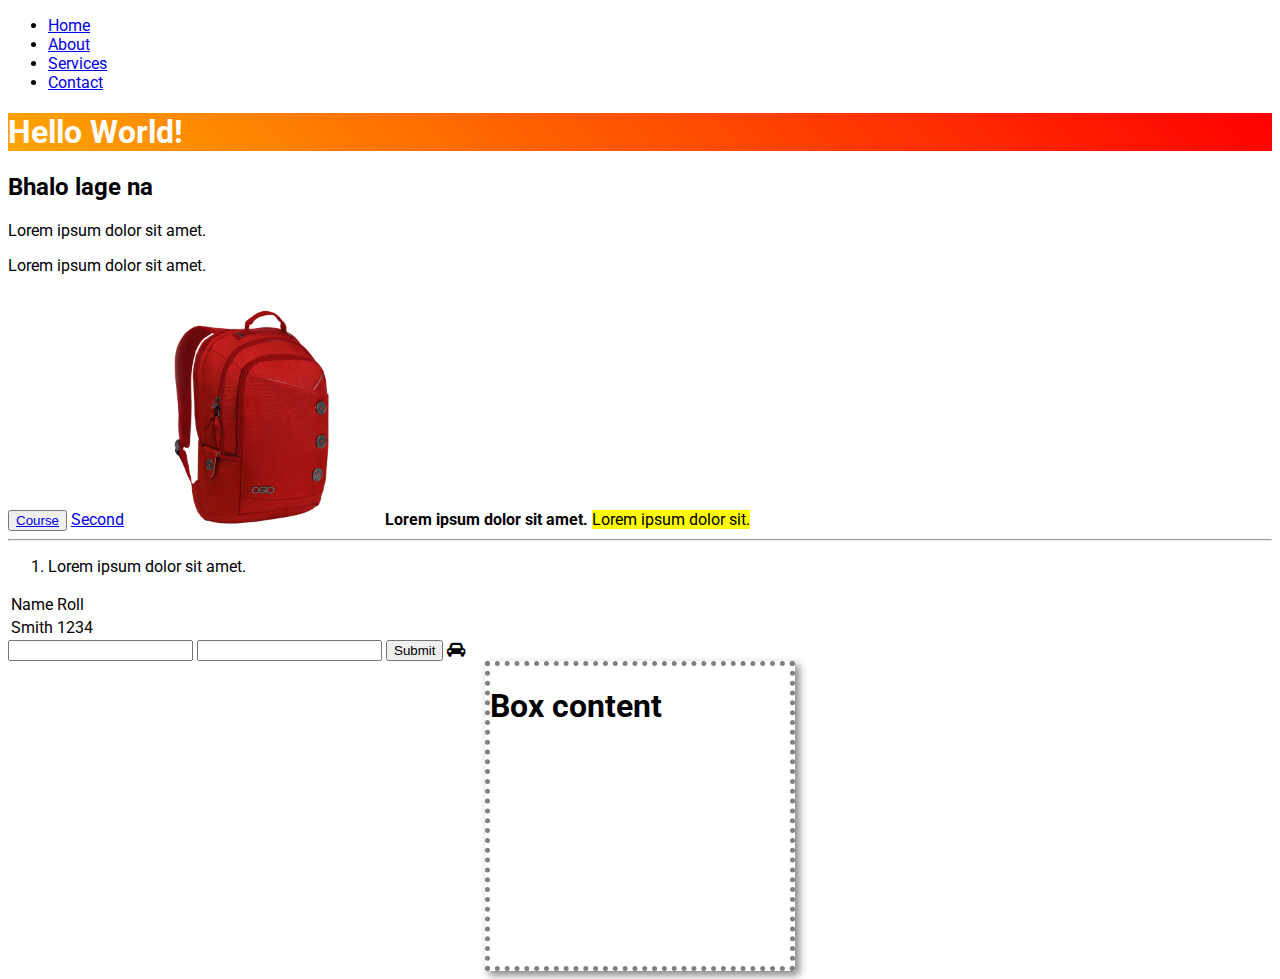
<file: index.html>
<!DOCTYPE html>
<html lang="en">

<head>
    <meta charset="UTF-8">
    <meta name="viewport" content="width=device-width, initial-scale=1.0">
    <title>Class-1</title>
    <link rel="stylesheet" href="style.css">
    <!-- Google fonts -->
    <link rel="preconnect" href="https://fonts.googleapis.com">
    <link rel="preconnect" href="https://fonts.gstatic.com" crossorigin>
    <link href="https://fonts.googleapis.com/css2?family=Roboto:ital,wght@0,100;0,300;0,400;0,500;0,700;0,900;1,100;1,300;1,400;1,500;1,700;1,900&display=swap" rel="stylesheet">
    <link rel="stylesheet" href="https://cdnjs.cloudflare.com/ajax/libs/font-awesome/4.7.0/css/font-awesome.min.css">
</head>

<body>
    <nav>
        <ul>
            <li><a href="#">Home</a></li>
            <li><a href="#">About</a></li>
            <li><a href="#">Services</a></li>
            <li><a href="#">Contact</a></li>
        </ul>
    </nav>
    <section>
        <div class="hero">
            <h1 class="hello">Hello World!</h1>
            <h2>Bhalo lage na</h2>
            <p>Lorem ipsum dolor sit amet.</p>
            <p>Lorem ipsum dolor sit amet.</p>
            <button>
                <a target="_blank" href="https://phitron.io/dashboard">Course</a>
            </button>
            <a href="./secound.html">Second</a>
            <img src="bags/bag-1.png" width="20%" alt="">
            <b>Lorem ipsum dolor sit amet.</b>
            <mark>Lorem ipsum dolor sit.</mark>
        </div>
        <hr>
        <div>
            <ol>
                <li>Lorem ipsum dolor sit amet.</li>
            </ol>
            <table>
                <tr>
                    <td>Name</td>
                    <td>Roll</td>
                </tr>
                <tr>
                    <td>Smith</td>
                    <td>1234</td>
                </tr>
            </table>
        </div>
        <div>
            <form action="">
                <input type="text" name="" id="">
                <input type="number" name="" id="">
                <input type="submit" name="" id="">
                <i class="fa fa-car"></i>
            </form>
        </div>
        <div class="box">
            <h1>Box content</h1>
        </div>

    </section>
    
</body>

</html>
</file>
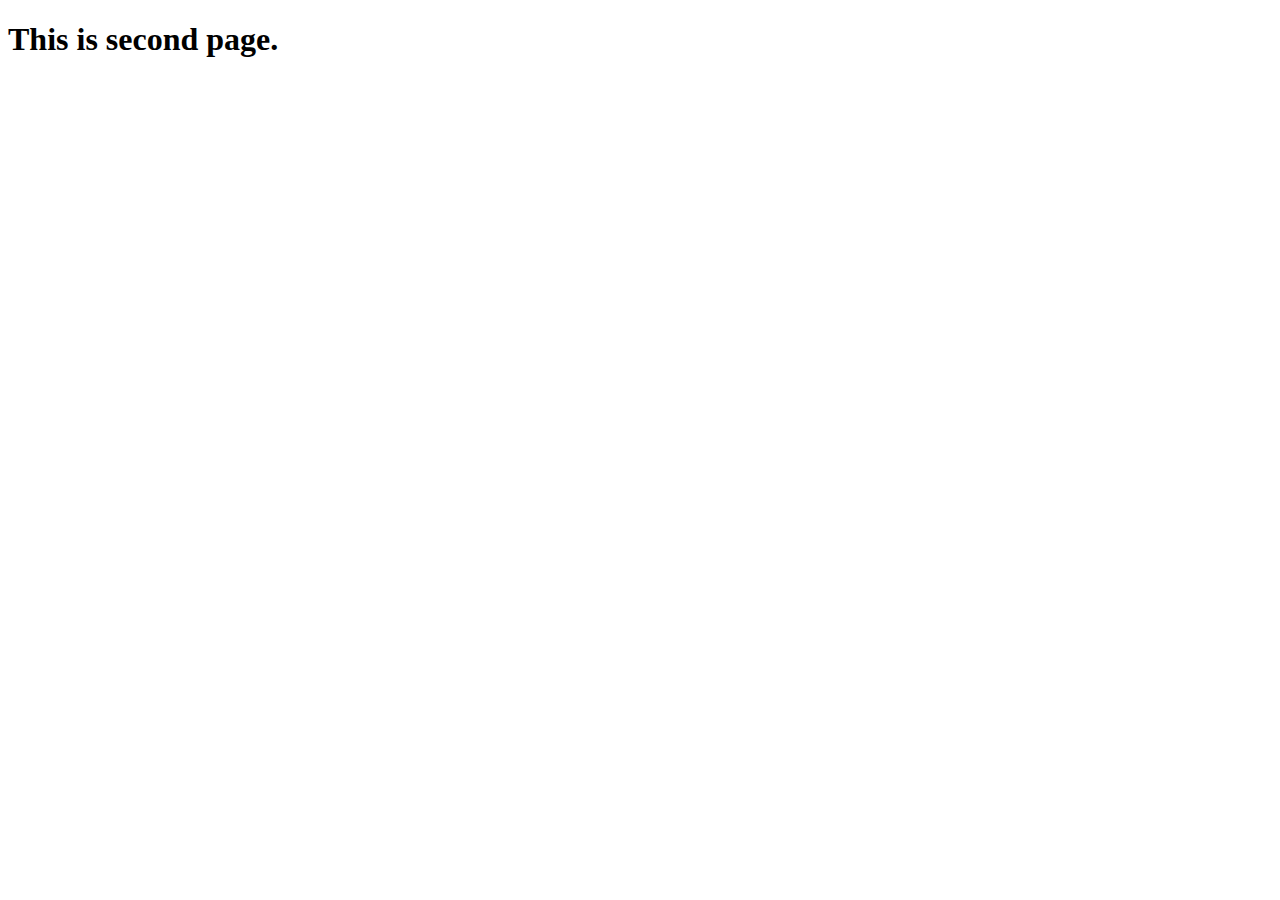
<file: secound.html>
<!DOCTYPE html>
<html lang="en">
<head>
    <meta charset="UTF-8">
    <meta name="viewport" content="width=device-width, initial-scale=1.0">
    <title>Second</title>
</head>
<body>
    <h1>This is second page.</h1>
</body>
</html>
</file>
<file: style.css>
body{
    font-family: roboto;
}
.hello{
    color: white;
    background: linear-gradient(45deg, orange, red);
}
.box{
    width: 300px;
    height: 300px;
    border: 5px dotted gray;
    box-shadow: 4px 4px 8px gray;
    margin-top: 30px;
    margin: auto;
}
</file>
